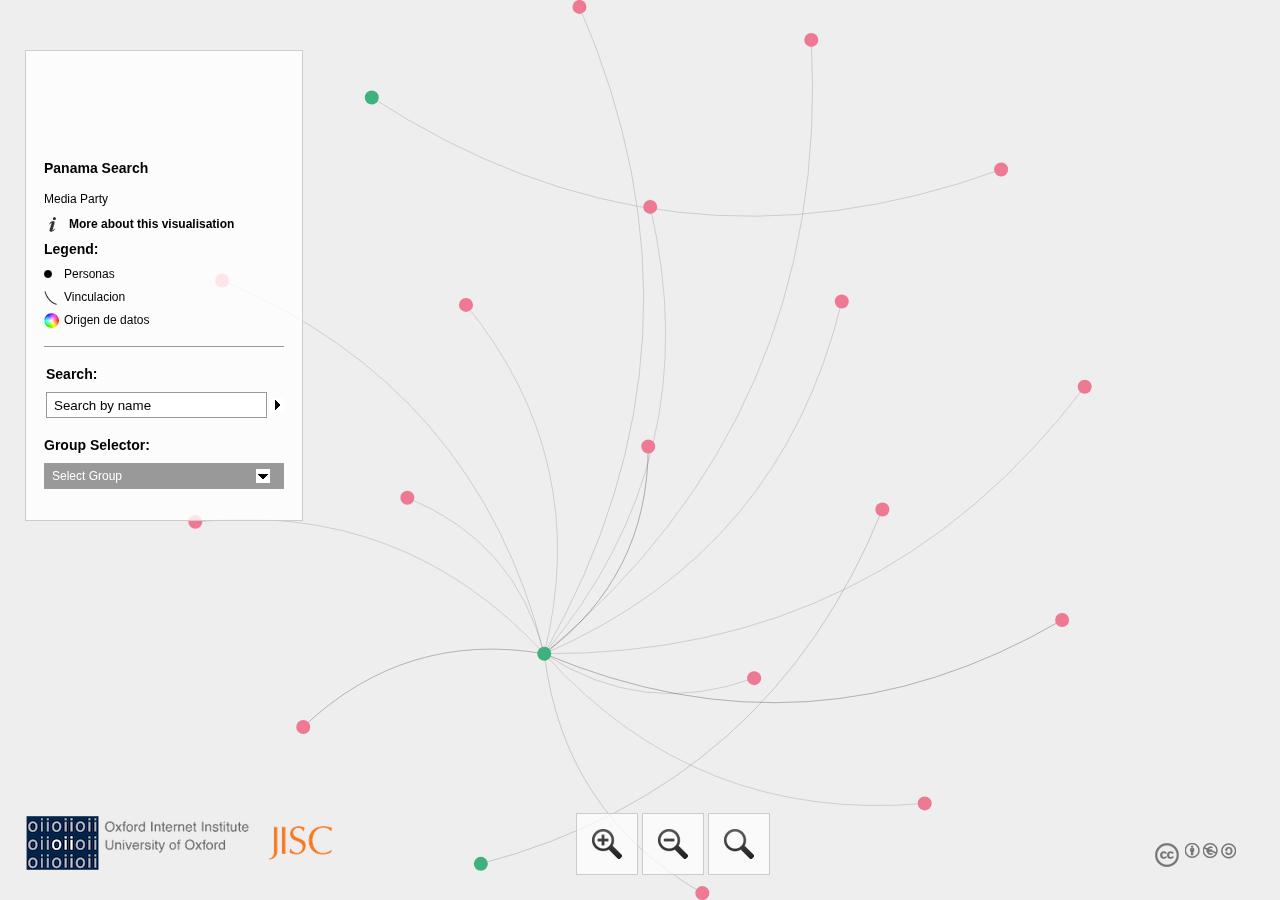
<file: panamasearch/index.html>
<!DOCTYPE html>
<html xmlns="http://www.w3.org/1999/xhtml" xml:lang="en-gb" lang="en" xmlns:og="http://opengraphprotocol.org/schema/" xmlns:fb="http://www.facebook.com/2008/fbml" itemscope itemtype="http://schema.org/Map">

<head>
<title>OII Network Visualisation Example</title>
<meta http-equiv="Content-Type" content="text/html; charset=UTF-8" />
<meta charset="utf-8">
<meta name="viewport" content="width=device-width,height=device-height,initial-scale=1,user-scalable=no" />
<meta http-equiv="X-UA-Compatible" content="IE=Edge" />


<!--[if IE]><script type="text/javascript" src="js/excanvas.js"></script><![endif]--> <!-- js/default.js -->
  <script src="js/jquery/jquery.min.js" type="text/javascript"></script>
  <script src="js/sigma/sigma.min.js" type="text/javascript" language="javascript"></script>
    <script src="js/sigma/sigma.parseJson.js" type="text/javascript" language="javascript"></script>
  <script src="js/fancybox/jquery.fancybox.pack.js" type="text/javascript" language="javascript"></script>
  <script src="js/main.js" type="text/javascript" language="javascript"></script>

  <link rel="stylesheet" type="text/css" href="js/fancybox/jquery.fancybox.css"/>
  <link rel="stylesheet" href="css/style.css" type="text/css" media="screen" />
  <link rel="stylesheet" media="screen and (max-height: 770px)" href="css/tablet.css" />
</head>


<body>
  <div class="sigma-parent">
    <div class="sigma-expand" id="sigma-canvas"></div>
  </div>
<div id="mainpanel">
  <div class="col">
		<div id="maintitle"></div>
    <div id="title"></div>
    <div id="titletext"></div>
    <div class="info cf">
      <dl>
        <dt class="moreinformation"></dt>
        <dd class="line"><a href="#information" class="line fb">More about this visualisation</a></dd>
      </dl>
    </div>
<div id="legend">
	<div class="box">
		<h2>Legend:</h2>
		<dl>
		<dt class="node"></dt>
		<dd></dd>
		<dt class="edge"></dt>
		<dd></dd>
		<dt class="colours"></dt>
		<dd></dd>		
		</dl>
	</div>
</div> 
    <div class="b1">
    <form>
      <div id="search" class="cf"><h2>Search:</h2>
        <input type="text" name="search" value="Search by name" class="empty"/><div class="state"></div>
        <div class="results"></div>
      </div>
      <div class="cf" id="attributeselect"><h2>Group Selector:</h2>
        <div class="select">Select Group</div>
	<div class="list cf"></div>
      </div>
    </form>
    </div>
  </div>
  <div id="information">
  </div>
</div>
	<div id="zoom">
  		<div class="z" rel="in"></div> <div class="z" rel="out"></div> <div class="z" rel="center"></div>
	</div>
	<div id="copyright">
		<a rel="license" href="http://creativecommons.org/licenses/by-nc-sa/3.0/"><img alt="Creative Commons License" style="border-width:0" src="images/CC.png" /></a></div>
	</div>
<div id="attributepane">
<div class="text">
	<div title="Close" class="left-close returntext"><div class="c cf"><span>Return to the full network</span></div></div>	
<div class="headertext">
	<span>Information Pane</span>
</div>	
  <div class="nodeattributes">
    <div class="name"></div>
	<div class="data"></div>
    <div class="p">Connections:</div>
    <div class="link">
      <ul>
      </ul>
    </div>
  </div>
	</div>
</div>
<div id="developercontainer">
	<a href="http://www.oii.ox.ac.uk" title="Oxford Internet Institute"><div id="oii"><span>OII</span></div></a>
	<a href="http://jisc.ac.uk" title="JISC"><div id="jisc"><span>JISC</span></div></a>	
</div>
<script type="text/javascript">

  var _gaq = _gaq || [];
  _gaq.push(['_setAccount', 'UA-21293169-4']);
  _gaq.push(['_setDomainName', 'none']);
  _gaq.push(['_setAllowLinker', true]);
  _gaq.push(['_trackPageview']);

  (function() {
    var ga = document.createElement('script'); ga.type = 'text/javascript'; ga.async = true;
    ga.src = ('https:' == document.location.protocol ? 'https://ssl' : 'http://www') + '.google-analytics.com/ga.js';
    var s = document.getElementsByTagName('script')[0]; s.parentNode.insertBefore(ga, s);
  })();

</script>
</body>
</html>
</file>
<file: panamasearch/css/style.css>
* {
padding: 0px;
margin: 0px;
}

.cf:before, .cf:after {
	content: "";
	display: table;
}

.cf:after {
	clear: both;
}

.cf {
	zoom: 1;
}

html,body {
	width: 100%;
	height: 100%;
	margin: 0px;
	padding: 0px;
	font-size: 12px;
	font-family: sans-serif;
	line-height:1.25em;
}

.sigma-parent {
	position: relative;
	height: 100%;
}

.sigma-expand {
	position: absolute;
	width: 100%;
	height: 100%;
	top: 0;
	left: 0;
	background-color: #eee;
	background-position: center center;
	background-repeat: no-repeat;
	-webkit-touch-callout: none;
	-webkit-user-select: none;
	-khtml-user-select: none;
	-moz-user-select: none;
	-ms-user-select: none;
	user-select: none;
}

canvas#sigma_bg_1 {
	display: none;
}

#attributepane {
   	display: block;	
	display: none;
    position:absolute;
    height:auto;
    bottom:0;
    top:0;
    right:0;
	width: 240px;
	background-color: #fff;
	margin: 0;
	word-wrap: break-word;
	background-color:rgba(255,255,255,0.8);
	border-left: 1px solid #ccc;
	padding: 0px 18px 0px 18px;	
	z-index: 1;
}


#attributepane .text {
	height:100%;
}

#attributepane .headertext {
	color: #000;
	margin-bottom: 5px;
	height: 14px;
	border-bottom: 1px solid #999;
	padding: 0px 0 10px 0;
	font-size:16px;
	font-weight:bold;
}


#attributepane .returntext em {
	background-image: url('../images/sprite.png');
	background-repeat: no-repeat;
	display: block;
	width: 20px;
	height: 20px;
	background-position: -91px -13px;
	float: left;
}

#attributepane .returntext span {
	padding-left: 5px;
	display: block;
}

#attributepane .close {
	padding-left: 14px;
	margin-top: 10px;
}

#attributepane .close .c {
	border-top: 2px solid #999;
	padding: 10px 0 14px 0;
}

#attributepane .close em {
background-image: url('../images/sprite.png');
background-repeat: no-repeat;
background-position: -11px -13px;
display: block;
width: 24px;
height: 16px;
float: left;
}

#attributepane .close span {
display: block;
width: 151px;
float: left;
}

#attributepane .nodeattributes {
	display:block;
	height:85%;
	overflow-y: scroll;
	overflow-x: hidden;
	border-bottom:1px solid #999;
}

#attributepane .name {
font-size: 14px;
cursor: default;
padding-bottom: 10px;
padding-top: 18px;
font-weight:bold;
}

#attributepane .data {

}

#attributepane .data .plus {
background-repeat: no-repeat;
background-image: url('../images/sprite.png');
background-position: -171px -122px;
width: 22px;
height: 20px;
float: left;
display: block;
}

#attributepane .link {
padding: 0 0 0 4px;
}

#attributepane .link li {
padding-top: 2px;
cursor:pointer;
}

#attributepane .p {
padding-top: 10px;
font-weight: bold;
font-size:14px;
}

.left-close {
background-image: url('../images/fancybox_sprite.png');
margin-left:-37px;
z-index:99999;
cursor: pointer;
padding-left:31px;
line-height:36px;
background-repeat: no-repeat;
margin-bottom:25px;
font-weight: bold;
font-size:14px;

}

#developercontainer {
	margin-left:25px;
	margin-bottom:25px;
	position:fixed;
	bottom:0;
}

#jisc {
width: 71px;
height: 56px;
background-image: url('../images/jisc-logo-small.png');
background-repeat: no-repeat;
display:inline-block;
}

#jisc span {
	display:none;
}

#oii {
width: 227px;
height: 56px;
background-image: url('../images/oii_text.png');
background-repeat: no-repeat;
display:inline-block;
margin-right:10px;

}

#oii span {
	display:none;
}

#maintitle {
width: 100%;
height: 72px;
background-repeat: no-repeat;
margin-bottom:20px;
}

#maintitle h1 {
display: none;
}

#mainpanel {
margin-top: 50px;
margin-left: 25px;
background:#fff;
background-color:rgba(255,255,255,0.8);
border:1px solid #ccc;
z-index:20;
position:fixed;
top:0;
}

#mainpanel .b1 {
padding: 0px 0 0 0;
}

#mainpanel .col {
width: 240px;
padding: 18px 18px 18px 18px;
margin: 0;

}

#title {
font-weight: bold;
}

#titletext {
padding: 6px 0 10px 0;
}

#info {
	padding-bottom:15px;
}


#search {
	border-top: 1px solid #999;
	padding: 20px 0 0px 2px;
}

#search input[name=search] {
border: 1px solid #999;
background-color: #fff;
padding: 5px 7px 4px 7px;
width: 205px;
color: #000;
}

#search input.empty {
color: #000;
}

#search .state {
width: 14px;
height: 14px;
background-image: url('../images/sprite.png');
float: right;
margin-top: 6px;
cursor: pointer;
background-position: -131px -13px;
}

#search .state.searching {
background-position: -11px -13px;
}

#search .results {
	display: none;
/*	border: 1px solid #999;*/
	margin: 6px;
	/*height: 150px;*/
	overflow-y: scroll;
	overflow-x: hidden;
}

#search .results b {
padding-left: 2px;
}

#search .results a {
padding: 1px 2px;
display: block;
cursor: pointer;
text-decoration: none;
color: #000;
}

#search .results a:hover {
background-color: #999;
color: #fff;
}

#attributeselect {
margin: 20px 0 13px 0 ;
-webkit-touch-callout: none;
-webkit-user-select: none;
-khtml-user-select: none;
-moz-user-select: none;
-ms-user-select: none;
user-select: none;
}

#attributeselect .select {
	border: 1px solid #999;
	padding: 5px 7px 4px 7px;
	color: #fff;
	cursor: pointer;
	background-color: #999;
	background-image: url('../images/sprite.png');
	background-repeat: no-repeat;
	background-position: 200px -144px;
}

#attributeselect .close {
background-position: 200px -8px;
}

#attributeselect .list {
	display: none;
	border: 1px solid 
	#999;
	padding: 6px;
	height: 150px;
	width: 226px;
	overflow-y: scroll;
	overflow-x: hidden;
	background-color: #999;
	/*position: relative;
		left: 240px;
		bottom: 164px;*/
	position:absolute;
	margin-left: 240px;
	margin-top:-164px;
	color: white;
}	

#attributeselect .list a {
display:block;
padding: 2px;
text-decoration: none;
color: #fff;
}

#attributeselect .list a:hover {
background-color: #fff;
color: #000;
}

.link h2 {
font-size: 1em;
padding-top: 1em;
}

#mainpanel dl {
	padding-bottom:10px;
}

#mainpanel h2 {
	font-size:14px;
}

#mainpanel dt {
width: 20px;
height: 20px;
float: left;
background-repeat: no-repeat;
background-image: url('../images/sprite.png');
}

#legend dl {
}

#mainpanel h2 {
	padding-bottom:10px;
}

#legend dd {
margin-bottom: 8px;
color: #000;
}

#mainpanel .infos dd {
margin-bottom: 12px;
}

#mainpanel .node {
background-position: -11px -119px;
}

#mainpanel .edge {
background-position: -51px -122px;
}

#mainpanel .colours {

background-image:url('../images/rainbow.png');

}
#legend .note {
margin-bottom: 8px;

}

#mainpanel .regions {
background-position: -171px -13px;
}

#mainpanel .download {
background-position: -51px -13px;
}

#mainpanel .moreinformation {
background: url('../images/info.png');
background-repeat: no-repeat;
margin-left: 5px;
}

#copyright {
	margin:0 auto;	
	position: fixed;
	right: 40px;
	bottom: 25px;
	z-index:0;
}

#copyright a {
color: #000;
}

#copyright .explanation {
display: none;
}

#zoom {
	z-index:999;
	position: fixed;
	left: 45%;
	bottom: 25px;
	margin:0 auto;
	padding: 0;
	-webkit-touch-callout: none;
	-webkit-user-select: none;
	-khtml-user-select: none;
	-moz-user-select: none;
	-ms-user-select: none;
	user-select: none;
	text-align:left;
}

#zoom .z {
	background:#fff;
	background-color:rgba(255,255,255,0.7);
	width: 60px;
	height: 60px;
	cursor: pointer;
	border:1px solid #ccc;
	float:left;
	margin-right:4px;
	background-repeat:no-repeat;
}

#zoom .z[rel=center] {
	background-image: url('../images/zoom_reset.png');
	background-position:center;
}

#zoom .z[rel=in] {
	background-image: url('../images/zoom_in.png');
	background-position:center; 
}

#zoom .z[rel=out] {
	background-image: url('../images/zoom_out.png');
	background-position:center; 
}

.line {
	font-size: 12px;
	color: #000;
	text-decoration: none;
	font-weight: bold;
	cursor: pointer;
	cursor: hand;
}

#information {
display: none;
background: #fff;
padding: 1px 10px 10px 10px;
}

#information h3 {
margin: 14px 0 4px 0;
}

#information p {
margin: 0 0 4px 0;
}

#information .button {
width: 14px;
height: 14px;
background-image: url('../images/sprite.png');
border: 1px solid #999;
display: inline-block;
*display: inline;
*zoom: 1;
}

#information .button span {
display: none;
}

#information .button.plus {
background-position: -91px -122px; 
}

#information .button.moins {
background-position: -131px -122px;
}

#minify {
background-color: #fff;
padding: 4px 4px 4px 25px;
cursor: pointer;
background-image: url('../images/sprite.png');
background-repeat: no-repeat;
background-position: -167px -118px;
position: absolute;
top: 65px;
left: 15px;
display: none;
}

#minifier {
position: absolute;
width: 20px;
height: 16px;
background-image: url('../images/sprite.png');
background-repeat: no-repeat;
background-position: -45px -147px;
cursor: pointer;
display: none;
}
</file>
<file: panamasearch/css/tablet.css>
#developercontainer {
	display:none;
}
</file>
